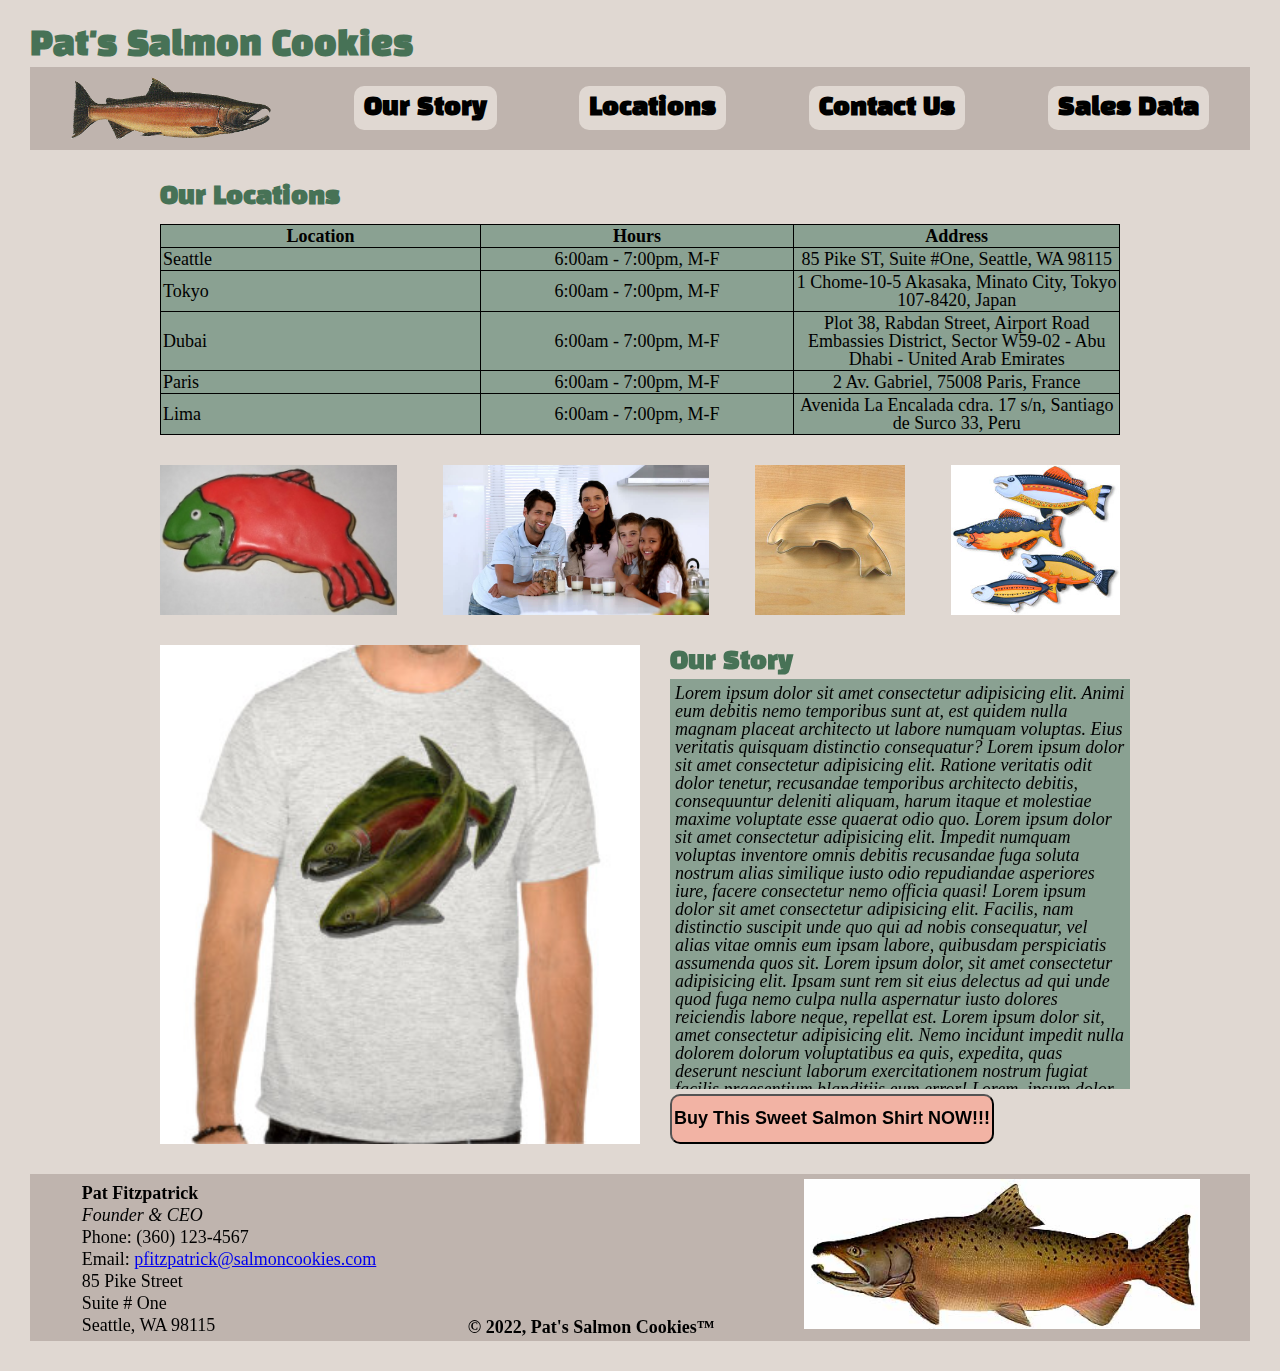
<file: index.html>
<!DOCTYPE html>
<html>
  <head>
    <meta lang="en">
    <meta charset="utf-8">
    <link rel="stylesheet" href="css/reset.css"></link>
    <link rel="stylesheet" href="css/styles.css"></link>
    <link rel="preconnect" href="https://fonts.googleapis.com">
    <link rel="preconnect" href="https://fonts.gstatic.com" crossorigin>
    <link href="https://fonts.googleapis.com/css2?family=Black+Han+Sans&display=swap" rel="stylesheet">
    <title>Pat's Salmon Cookies</title>
  </head>
  <body id="home">
    <header>
      <h1>Pat's Salmon Cookies</h1>
      <nav>
        <img id="logo" alt="logo" src="images/logo.png"/>
        <h2><a href='#about'>Our Story</a></h2>
        <h2><a href='#locations'>Locations</a></h2>
        <h2><a href='#contact'>Contact Us</a></h2>
        <h2><a href='sales.html'>Sales Data</a></h2>
      </nav>
    </header>
    <main>
      <div id="mainSection">
        <section id="top">
          <h2 id="locations">Our Locations</h2>
          <table id="storeTable">
            <tr>
              <th>Location</th>
              <th>Hours</th>
              <th>Address</th>
            </tr>
            <tr id="seattle">
              <td>Seattle</td>
              <td>6:00am - 7:00pm, M-F</td>
              <td>
                <address id="seattleAddress">
                  85 Pike ST, Suite #One, Seattle, WA 98115
                </address>
              </td>
            </tr>
            <tr id="tokyo">
              <td>Tokyo</td>
              <td>6:00am - 7:00pm, M-F</td>
              <td>
                <address id="tokyoAddress">
                  1 Chome-10-5 Akasaka, Minato City, Tokyo 107-8420, Japan
                </address>
              </td>
            </tr>
            <tr>
              <td>Dubai</td>
              <td>6:00am - 7:00pm, M-F</td>
              <td>
                <address id="dubaiAddress">
                  Plot 38, Rabdan Street, Airport Road Embassies District, Sector W59-02 - Abu Dhabi - United Arab Emirates
                </address>
              </td>
            </tr>
            <tr>
              <td>Paris</td>
              <td>6:00am - 7:00pm, M-F</td>
              <td>
                <address id="parisAddress">
                  2 Av. Gabriel, 75008 Paris, France
                </address>
              </td>
            </tr>
            <tr>
              <td>Lima</td>
              <td>6:00am - 7:00pm, M-F</td>
              <td>
                <address id="limaAddress">
                  Avenida La Encalada cdra. 17 s/n, Santiago de Surco 33, Peru
                </address>
              </td>
            </tr>
          </table>
        </section>
        <section id="middle">
          <img id="cookie" src="images/frosted-cookie.jpg" />
          <img id="family" src="images/family.jpg" />
          <img id="cutter" src="images/cutter.jpeg">
          <img id="fish" src="images/fish.jpg" />
        </section>
        <section id="bottom">
          <img id="shirt" src="images/shirt.jpg" />
          <article id="featureSection">
            <h3 id="about">Our Story</h3>
            <p>
              Lorem ipsum dolor sit amet consectetur adipisicing elit. Animi eum debitis nemo temporibus sunt at, est quidem nulla magnam placeat architecto ut labore numquam voluptas. Eius veritatis quisquam distinctio consequatur?
              Lorem ipsum dolor sit amet consectetur adipisicing elit. Ratione veritatis odit dolor tenetur, recusandae temporibus architecto debitis, consequuntur deleniti aliquam, harum itaque et molestiae maxime voluptate esse quaerat odio quo.
              Lorem ipsum dolor sit amet consectetur adipisicing elit. Impedit numquam voluptas inventore omnis debitis recusandae fuga soluta nostrum alias similique iusto odio repudiandae asperiores iure, facere consectetur nemo officia quasi!
              Lorem ipsum dolor sit amet consectetur adipisicing elit. Facilis, nam distinctio suscipit unde quo qui ad nobis consequatur, vel alias vitae omnis eum ipsam labore, quibusdam perspiciatis assumenda quos sit.
              Lorem ipsum dolor, sit amet consectetur adipisicing elit. Ipsam sunt rem sit eius delectus ad qui unde quod fuga nemo culpa nulla aspernatur iusto dolores reiciendis labore neque, repellat est.
              Lorem ipsum dolor sit, amet consectetur adipisicing elit. Nemo incidunt impedit nulla dolorem dolorum voluptatibus ea quis, expedita, quas deserunt nesciunt laborum exercitationem nostrum fugiat facilis praesentium blanditiis eum error!
              Lorem, ipsum dolor sit amet consectetur adipisicing elit. Incidunt suscipit non quibusdam officia numquam, quos perspiciatis quam facilis accusamus harum blanditiis assumenda, distinctio minima ullam possimus ab quo accusantium illo.
              Lorem ipsum dolor sit amet consectetur adipisicing elit. Explicabo est cum culpa atque cupiditate doloremque enim praesentium quos saepe? Dolor quod aliquam velit alias! A officia voluptates blanditiis porro nostrum?
              Lorem ipsum dolor sit amet consectetur adipisicing elit. Nam, saepe labore! Blanditiis dignissimos, laudantium impedit perspiciatis numquam accusamus. Consequuntur accusantium reprehenderit consequatur illo esse expedita ea atque voluptatum dolores quaerat!
              Lorem ipsum dolor sit amet consectetur adipisicing elit. Quas numquam eaque vel ab perspiciatis, quisquam magnam obcaecati! Molestiae deserunt, itaque vitae fugit sit modi rem non, dolores commodi quisquam nisi?
            </p>
            <button id="callToAction">
              Buy This Sweet Salmon Shirt NOW!!!
            </button>
          </article>
        </section>
      </div>
      <footer id="contact">
        <address id="contactInfo">
          <p>Pat Fitzpatrick</p>
          <p>Founder & CEO</p>
          <p>Phone: (360) 123-4567</p>
          <p>Email: <a href="mailto:12716hef@gmail.com">pfitzpatrick@salmoncookies.com</a></p>
          <p>85 Pike Street</p>
          <p>Suite # One</p>
          <p>Seattle, WA 98115</p>
        </address>
        <section id="copyright">
          &copy; 2022, Pat's Salmon Cookies&trade;
        </section>
        <img id="footFish" src="images/chinook.jpg">
      </footer>
    </main>
  </body>
</html>
</file>
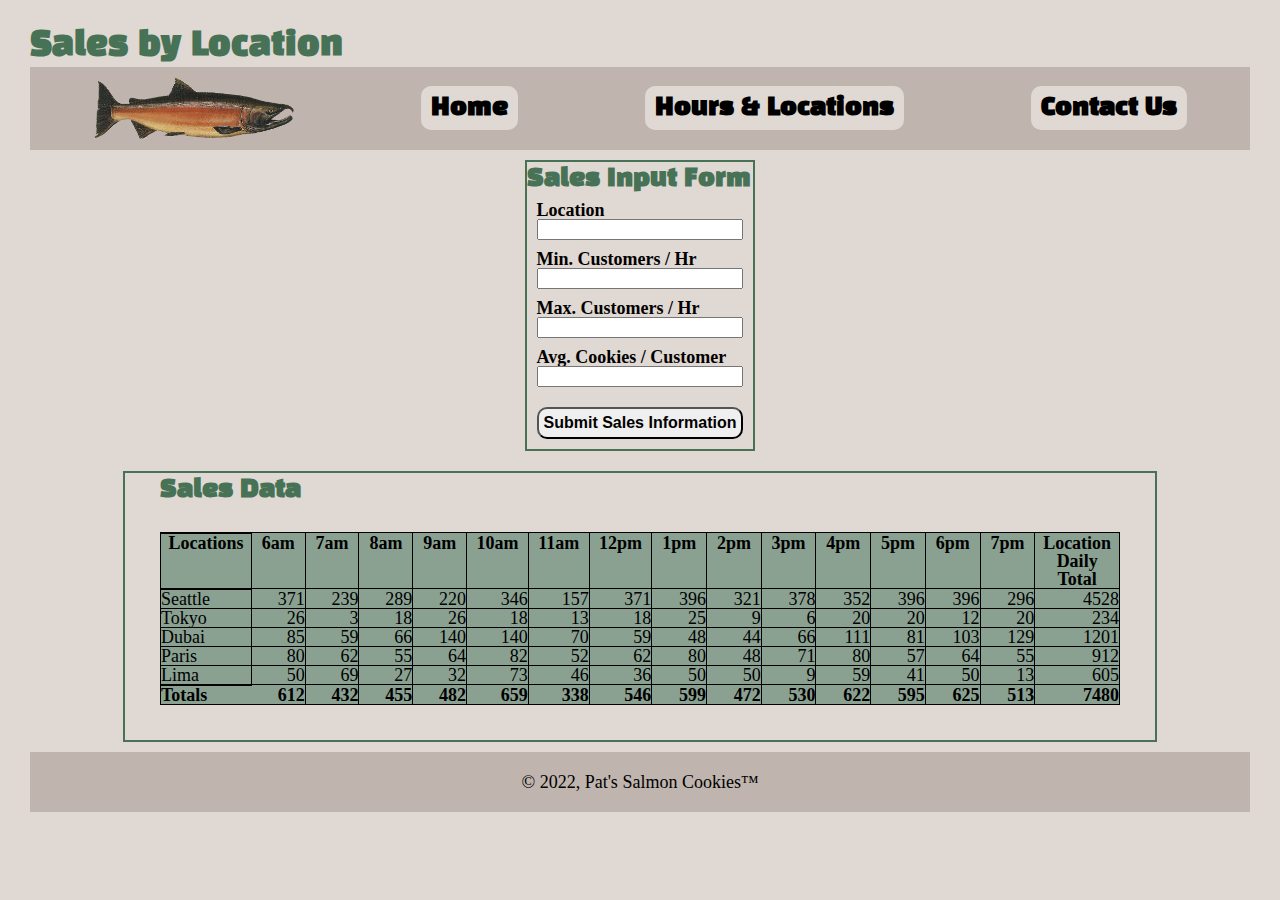
<file: sales.html>
<!DOCTYPE html>
<html>
  <head>
    <meta lang="en">
    <meta charset="utf-8">
    <link rel="stylesheet" href="css/reset.css"></link>
    <link rel="stylesheet" href="css/styles.css"></link>
    <link rel="preconnect" href="https://fonts.googleapis.com">
    <link rel="preconnect" href="https://fonts.gstatic.com" crossorigin>
    <link href="https://fonts.googleapis.com/css2?family=Black+Han+Sans&display=swap" rel="stylesheet">
    <title>Pat's Salmon Cookies: Sales</title>
  </head>
  <body id="sales">
    <header>
      <h1>Sales by Location</h1>
    </header>
    <nav id="salesNav">
      <img id="logo" alt="logo" src="images/logo.png"/>
      <h2><a href="index.html">Home</a></h2>
      <h2><a href="index.html#locations">Hours & Locations</a></h2>
      <h2><a href="index.html#contact">Contact Us</a></h2>
    </nav>
    <main id="salesMain">
      <form id="salesForm">
        <h2>Sales Input Form</h2>
        <label>Location
          <input id="storeLocation" type="text" name="locationName" required>
        </label>
        <label> Min. Customers / Hr
          <input id="minPerHour" type="number" name="minCustomer" required>
        </label>
        <label> Max. Customers / Hr
          <input id="maxPerHour" type="number" name="maxCustomer" required>
        </label>
        <label> Avg. Cookies / Customer
          <input id="avgCookies" number" name="avgCookiePerCustomer" required>
        </label>
        <button id="salesSubmitButton" type="submit">
          Submit Sales Information
        </button>
      </form>
      <section id="salesData">
        <h2>Sales Data</h2>
        <table id="salesTable">
          <thead id="salesHeader">
            <tr>
              <th></th>
            </tr>
          </thead>
          <tbody id="salesBody">
            <tr>
              <td></td>
            </tr>
          </tbody>
          <tfoot id="salesFooter">
            <tr>
              <td></td>
            </tr>
          </tfoot>
        </table>
      </section>
    </main>
    <footer id="salesFoot">
      &copy; 2022, Pat's Salmon Cookies&trade;
    </footer>
    <script src="js/app.js"></script>
  </body>
</html>
</file>
<file: css/styles.css>
/* * { 
  outline: 1px solid red;
  outline-offset: -1px;
} */

body {
  margin: 30px;
  background-color: #e0d8d2;
  font-family:'Times New Roman', Times, serif;
  font-size: large;
}

h1 {
  font-family: 'Black Han Sans', sans-serif;
  margin: 5px 0px;
  text-decoration: none;
  font-weight: bolder;
  font-size: xx-large;
  color: #477256;
}

h2, h3, h4, h5, h6 {
  font-family: 'Black Han Sans', sans-serif;
  margin: 5px 0px;
  text-decoration: none;
  font-weight: bolder;
  font-size: x-large;
  color: #477256;
}

nav {
  font-size: x-large;
  padding: 10px 0px;
  display: flex;
  background-color: 	#bfb4ae;
  justify-content: space-around;
  align-items: center;
}

nav a {
  text-decoration: none;
  color: black;
  background-color: #e0d8d2;
  padding: 10px;
  border-radius: 10px;
}

nav a:hover {
  background-color: #8aa192;
  color: whitesmoke;
}

#logo {
  width: 200px;
  height: auto;
}

#mainSection {
  display: flex;
  flex-wrap: wrap;
  justify-content: space-around;
}

#top {
  margin: 30px auto 0px;
  display: flex;
  flex-wrap: wrap;
  width: 960px;
}

#storeTable, #storeTable td, #storeTable th {
  background-color: #8aa192;
  width: 960px;
  border-collapse: collapse;
  vertical-align: middle;
  border: 1px solid black;
  padding: 2px;
  margin-top: 10px;
}

#storeTable th {
  font-weight: bold;
  text-align: center;
}

#storeTable th {
  width: 200px;
}

#storeTable td + td {
  text-align: center;
}

#middle {
  display: flex;
  justify-content: space-between;
  width: 960px;
  margin: 30px;
}

#middle img {
  height: 150px;
}

#bottom {
  display: flex;
  flex-wrap: wrap;
  justify-content: space-between;
  width: 960px;
  margin-bottom: 30px;
}

#shirt {
  width: 480px;
}

#featureSection {
  width: 450px;
}

#featureSection p {
  background-color: #8aa192;
  display: flex;
  justify-content: space-between;
  width: 450px;
  height: 400px;
  padding: 5px;
  overflow: scroll;
  overflow-x: hidden;
  font-style: italic;
}

#featureSection h2 {
  font-size: large;
  font-weight: bold;
}

#callToAction {
  background-color: #f2b3a4;
  font-size: large;
  font-weight: bold;
  border-radius: 10px;
  padding: 2px;
  height: 50px;
  margin-top: 5px;
}

#callToAction:hover {
  background-color: #8aa192;
  color: whitesmoke;
}

footer {
  display: flex;
  padding: 5px;
  background-color: #bfb4ae;
  justify-content: space-around;
}

#contactInfo p {
  padding: 2px;
}

#contactInfo p:first-of-type{
  font-weight: bold;
  margin-top: 3px;
}

#contactInfo p:nth-of-type(2) {
  font-style: italic;
}

#copyright {
  display: flex;
  align-items: flex-end;
  font-weight: bold;
}

#contact img {
  height: 150px;
}

/* Sales Page */
#salesData {
  display: flex;
  flex-wrap: wrap;
  flex-direction: column;
  margin: 10px;
  padding: 5px;
  border: 2px solid #477256;
  }

#salesTable {
  margin: 30px;
  background-color: #8aa192;
  width: 960px;
  border-collapse: collapse;
  border: 1px solid black;
  padding: 2px;
}

#salesHeader {
  font-weight: bold;
  vertical-align: bottom;
}

#salesData td {
  border-bottom: 1px solid black;
  border-right: 1px solid black;
}

#salesTable th {
  border-bottom: 1px solid black;
  border-right: 1px solid black;
  width: 200px;
}


#salesTable td:nth-last-child(-n+15) {
  text-align: right;
}

#salesFooter {
  font-weight: bold;
}

#salesFoot {
  min-height: 50px;
  align-items: center;
}

#salesForm {
  border: 2px solid #477256;
  margin: 10px auto;
}


#salesForm label {
  margin: 10px;
  font-weight: bold;
  display: flex;
  justify-content: left;
  flex-direction: column;
}

#salesForm input {
  align-items: right;
}

#salesSubmitButton {
  font-weight: bold;
  font-size: medium;
  border-radius: 10px;
  padding: 5px;
  margin: 10px;
}

#salesSubmitButton:hover {
  background-color: #477256;
  color: whitesmoke;
}

#salesMain {
  display: flex;
  flex-wrap: wrap;
  justify-content: space-around;
}

#salesData h2 {
  height: fit-content;
  margin: 0px 30px;
}
</file>
